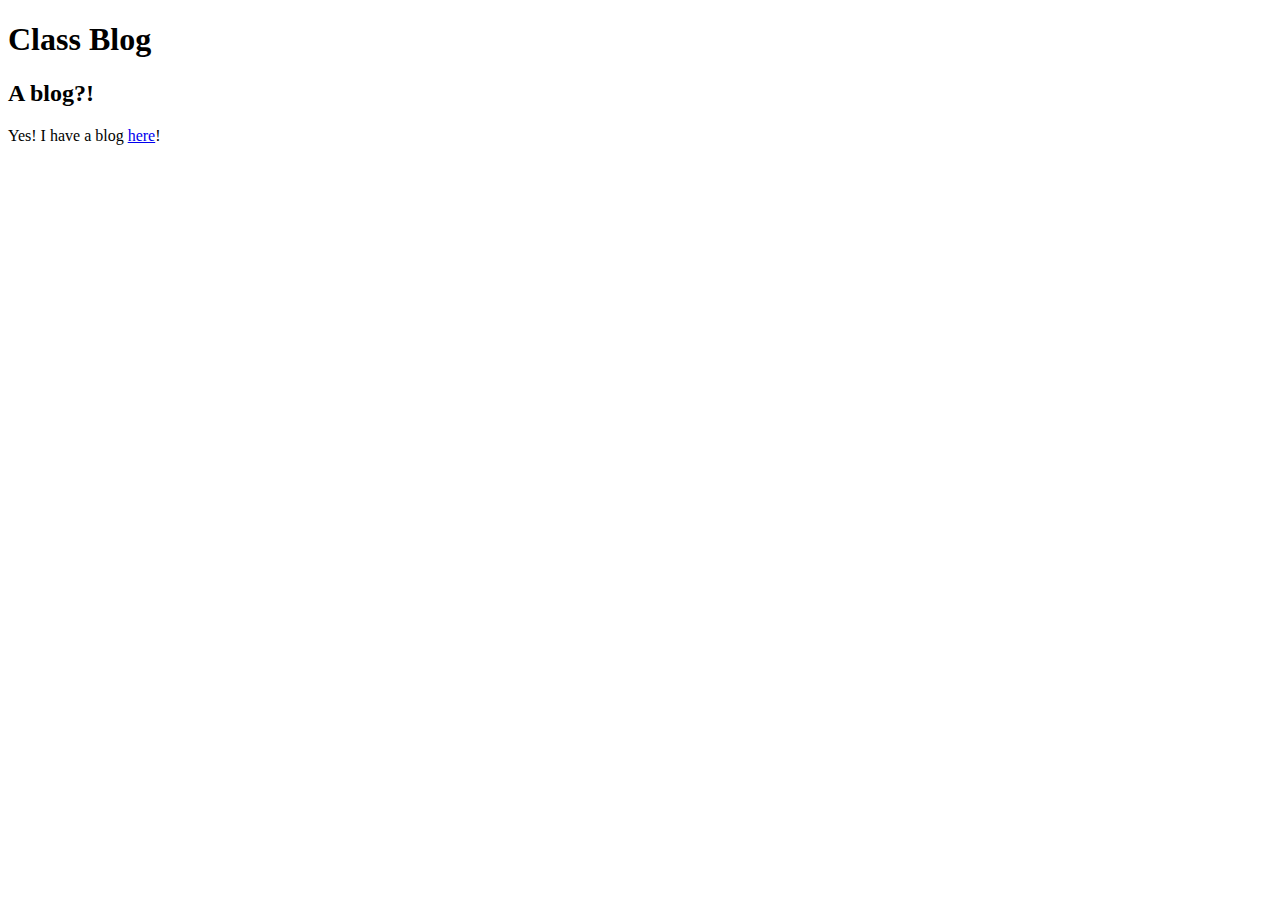
<file: index.html>
<!DOCTYPE html>
<html>
	<head>
		<meta charset="utf-8">
		<title>Sean Capers's Answers to Questions</title>
	</head>
	
	<body>
		<main>
		<header>
			<h1>Class Blog</h1>
		</header>
		
		<div>
			<h2>A blog?!</h2>
			Yes! I have a blog <a href="blog.html">here</a>!
		</div>

		</main>
	</body>
</html>
</file>
